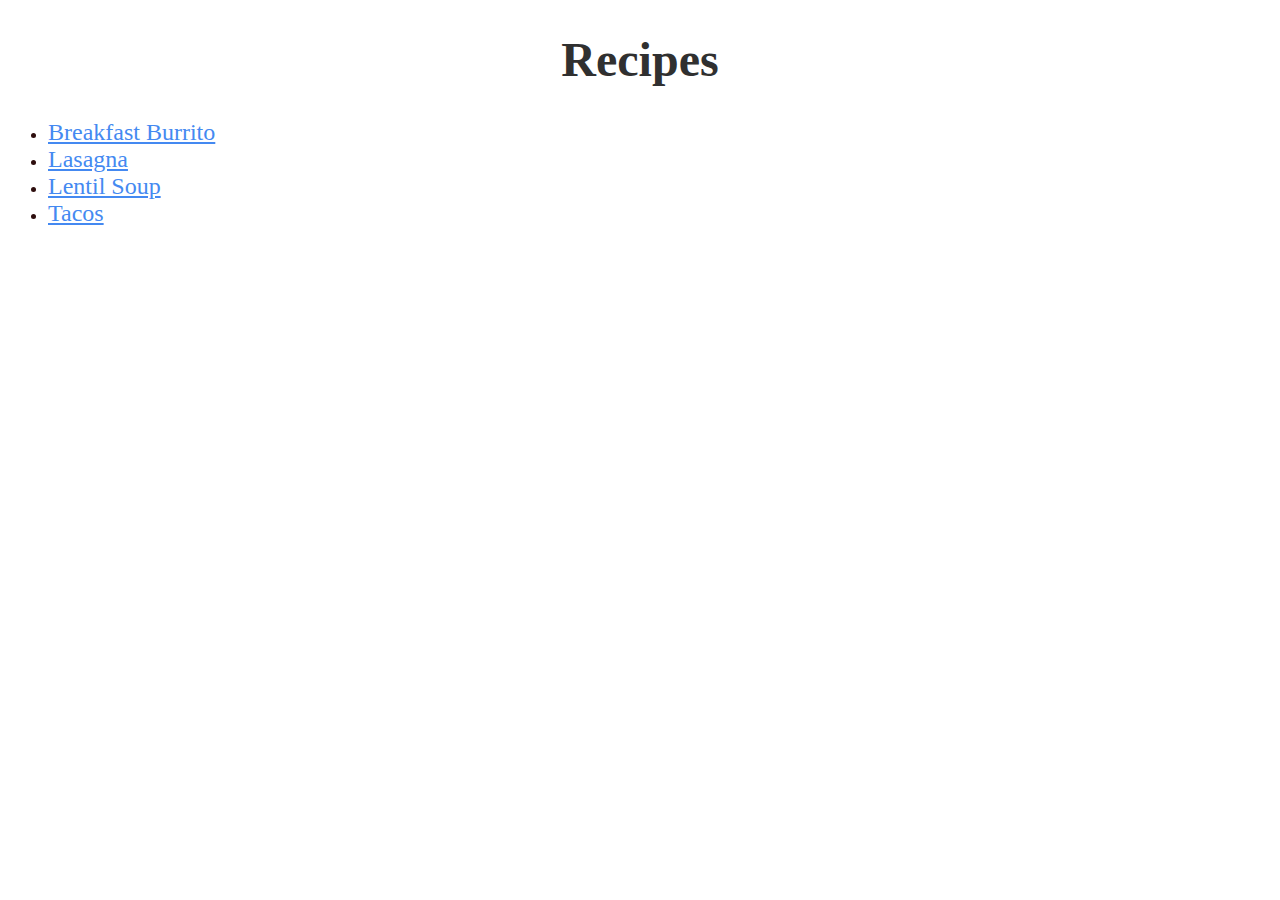
<file: index.html>
<!DOCTYPE html>
<html lang="en">
<head>
    <meta charset="UTF-8">
    <meta name="viewport" content="width=device-width, initial-scale=1.0">
    <title>Home</title>
    <link rel="stylesheet" href="./css/styles.css">
</head>
<body>
    <h1>Recipes</h1>
    <ul>
        <li><a href="./recipes/breakfast-burrito.html">Breakfast Burrito</a></li>
        <li><a href="./recipes/lasagna.html">Lasagna</a></li>
        <li><a href="./recipes/lentil-soup.html">Lentil Soup</a></li>
        <li><a href="./recipes/tacos.html">Tacos</a></li>
    </ul> 
</body>
</html>
</file>
<file: css/styles.css>
* {
    font-family: 'Times New Roman', Times, serif;
    color: rgb(48, 48, 48);
    font-size: 24px;
}
h1 {
    font-size: 48px;
    text-align: center;
}
h3 {
    font-size: 36px;
}
li,
a {
    color: rgb(68, 137, 241);
}
li {
    color: rgb(46, 14, 14);
    font-size: 18px;
}
img {
    display: block;
    margin-left: auto;
    margin-right: auto;
}
</file>
